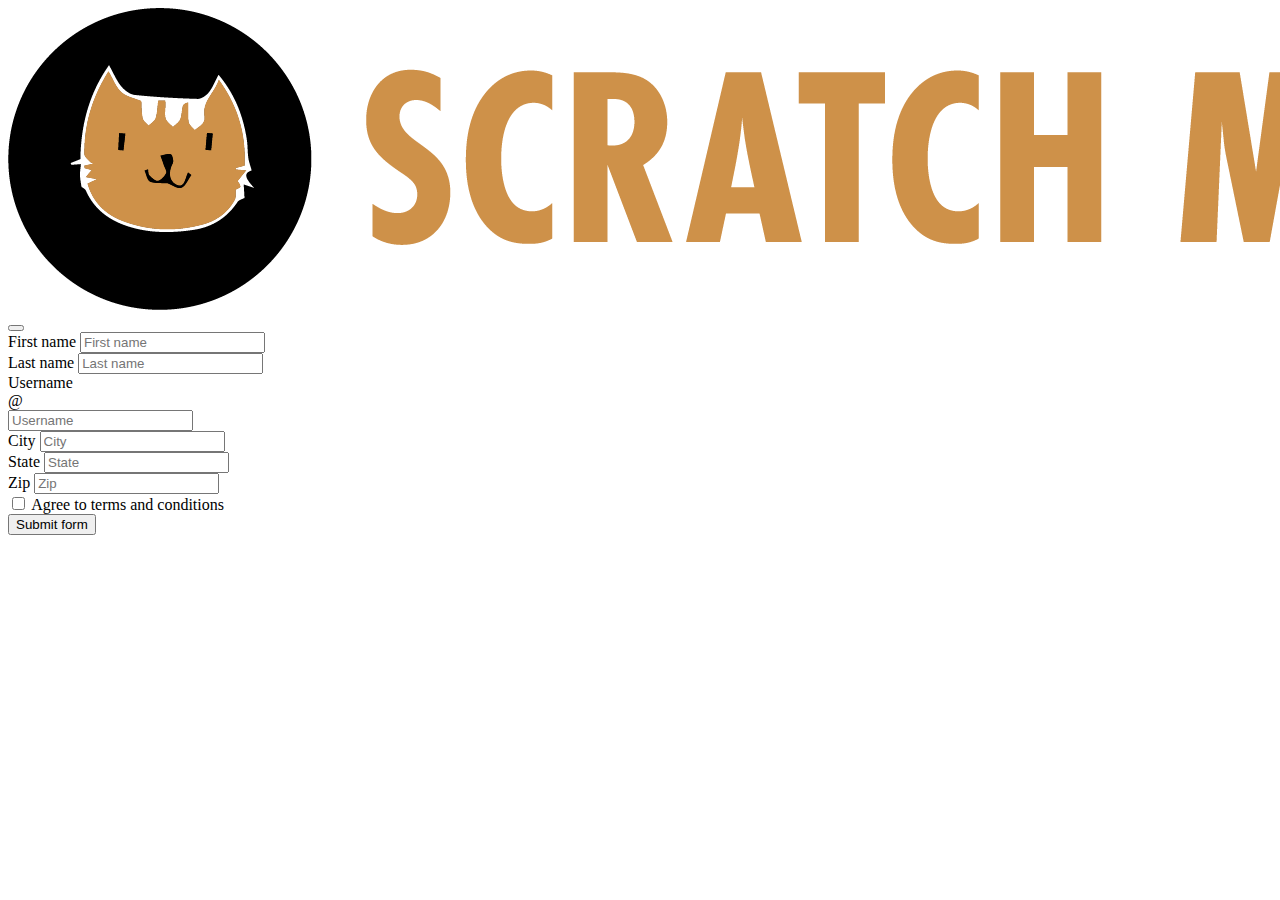
<file: signup.html>
<!DOCTYPE html>
<html>
<head>
    <meta charset="utf-8" />
    <meta http-equiv="X-UA-Compatible" content="IE=edge">
    <title>
        Sign-Up
    </title>
    <meta name="viewport" content="width=device-width, initial-scale=1">
    <link rel="stylesheet" href="https://stackpath.bootstrapcdn.com/bootstrap/4.2.1/css/bootstrap.min.css" integrity="sha384-GJzZqFGwb1QTTN6wy59ffF1BuGJpLSa9DkKMp0DgiMDm4iYMj70gZWKYbI706tWS" crossorigin="anonymous">
    <script src="main.js"></script>


</head>

<body>
        <nav class="navbar navbar-expand-lg navbar-light bg-light">
                <a class="navbar-brand" href="#"> <img src="LOGO.png"> </a>
                <button class="navbar-toggler" type="button" data-toggle="collapse" data-target="#navbarSupportedContent" aria-controls="navbarSupportedContent" aria-expanded="false" aria-label="Toggle navigation">
                  <span class="navbar-toggler-icon"></span>
                </button>

                </div>
              </nav>
    <div class="container">


<!-- form start -->
<form>
        <div class="form-row">
          <div class="col-md-4 mb-3">
            <label for="validationDefault01">First name</label>
            <input type="text" class="form-control" id="validationDefault01" placeholder="First name" value="" required>
          </div>
          <div class="col-md-4 mb-3">
            <label for="validationDefault02">Last name</label>
            <input type="text" class="form-control" id="validationDefault02" placeholder="Last name" value="" required>
          </div>
          <div class="col-md-4 mb-3">
            <label for="validationDefaultUsername">Username</label>
            <div class="input-group">
              <div class="input-group-prepend">
                <span class="input-group-text" id="inputGroupPrepend2">@</span>
              </div>
              <input type="text" class="form-control" id="validationDefaultUsername" placeholder="Username" aria-describedby="inputGroupPrepend2" required>
            </div>
          </div>
        </div>
        <div class="form-row">
          <div class="col-md-6 mb-3">
            <label for="validationDefault03">City</label>
            <input type="text" class="form-control" id="validationDefault03" placeholder="City" required>
          </div>
          <div class="col-md-3 mb-3">
            <label for="validationDefault04">State</label>
            <input type="text" class="form-control" id="validationDefault04" placeholder="State" required>
          </div>
          <div class="col-md-3 mb-3">
            <label for="validationDefault05">Zip</label>
            <input type="text" class="form-control" id="validationDefault05" placeholder="Zip" required>
          </div>
        </div>
        <div class="form-group">
          <div class="form-check">
            <input class="form-check-input" type="checkbox" value="" id="invalidCheck2" required>
            <label class="form-check-label" for="invalidCheck2">
              Agree to terms and conditions
            </label>
          </div>
        </div>
        <button class="btn btn-primary" type="submit">Submit form</button>
      </form>




                </div>
        <script src="https://code.jquery.com/jquery-3.3.1.slim.min.js" integrity="sha384-q8i/X+965DzO0rT7abK41JStQIAqVgRVzpbzo5smXKp4YfRvH+8abtTE1Pi6jizo" crossorigin="anonymous"></script>
        <script src="https://cdnjs.cloudflare.com/ajax/libs/popper.js/1.14.6/umd/popper.min.js" integrity="sha384-wHAiFfRlMFy6i5SRaxvfOCifBUQy1xHdJ/yoi7FRNXMRBu5WHdZYu1hA6ZOblgut" crossorigin="anonymous"></script>
        <script src="https://stackpath.bootstrapcdn.com/bootstrap/4.2.1/js/bootstrap.min.js" integrity="sha384-B0UglyR+jN6CkvvICOB2joaf5I4l3gm9GU6Hc1og6Ls7i6U/mkkaduKaBhlAXv9k" crossorigin="anonymous"></script>
</body>
</html>
</file>
